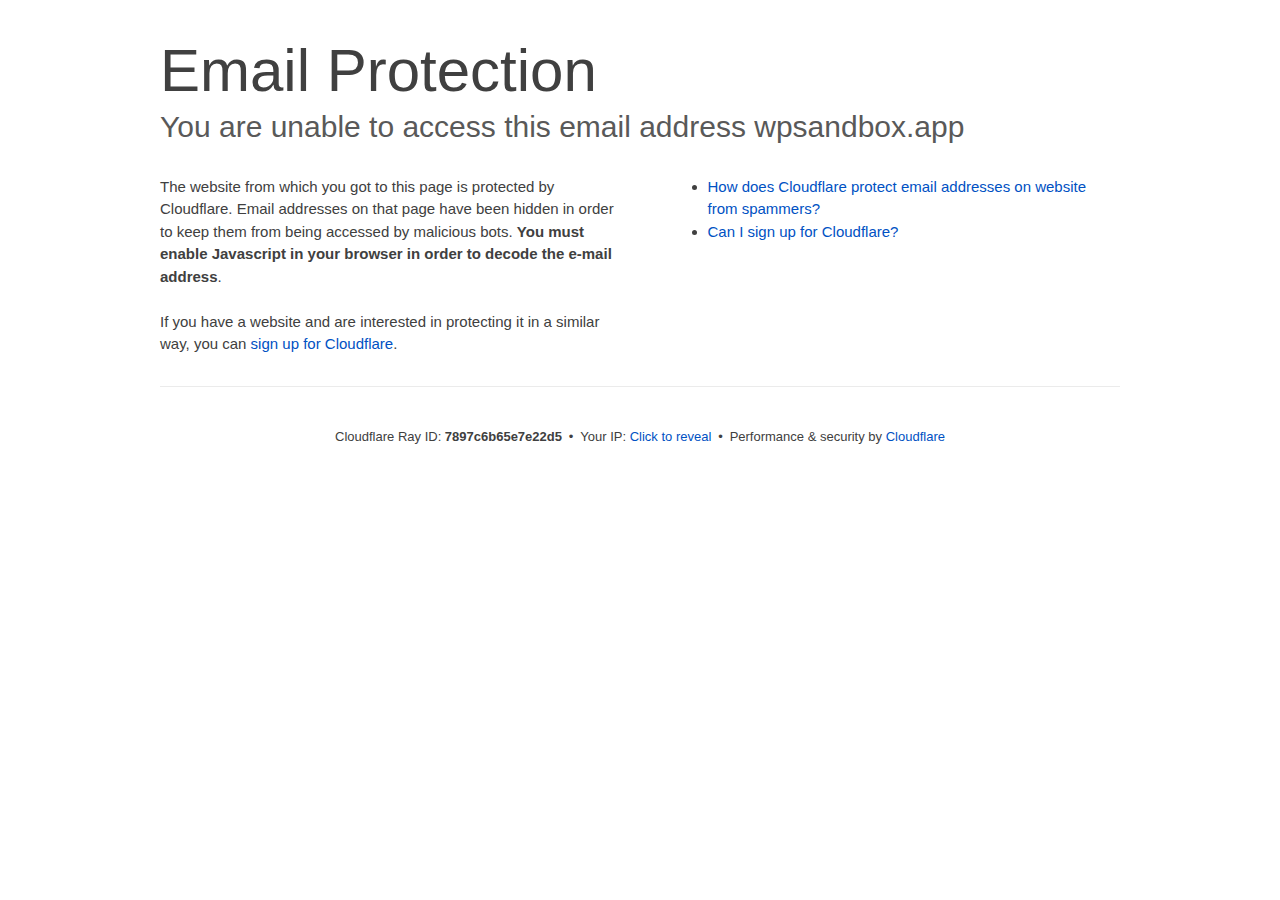
<file: cdn-cgi/l/email-protection/index.html>
<!DOCTYPE html>
<!--[if lt IE 7]> <html class="no-js ie6 oldie" lang="en-US"> <![endif]--><!--[if IE 7]>    <html class="no-js ie7 oldie" lang="en-US"> <![endif]--><!--[if IE 8]>    <html class="no-js ie8 oldie" lang="en-US"> <![endif]--><!--[if gt IE 8]><!--><html class="no-js" lang="en-US"> <!--<![endif]-->
<head>
<title>Email Protection | Cloudflare</title>
<meta charset="UTF-8">
<meta http-equiv="Content-Type" content="text/html; charset=UTF-8">
<meta http-equiv="X-UA-Compatible" content="IE=Edge">
<meta name="robots" content="noindex, nofollow">
<meta name="viewport" content="width=device-width,initial-scale=1">
<link rel="stylesheet" id="cf_styles-css" href="/cdn-cgi/styles/cf.errors.css">
<!--[if lt IE 9]><link rel="stylesheet" id='cf_styles-ie-css' href="/cdn-cgi/styles/cf.errors.ie.css" /><![endif]-->
<style>body{margin:0;padding:0}</style>


<!--[if gte IE 10]><!-->
<script>if (!navigator.cookieEnabled) {
    window.addEventListener('DOMContentLoaded', function () {
      var cookieEl = document.getElementById('cookie-alert');
      cookieEl.style.display = 'block';
    })
  }</script>
<!--<![endif]-->


</head>
<body>
  <div id="cf-wrapper">
    <div class="cf-alert cf-alert-error cf-cookie-error" id="cookie-alert" data-translate="enable_cookies">Please enable cookies.</div>
    <div id="cf-error-details" class="cf-error-details-wrapper">
      <div class="cf-wrapper cf-header cf-error-overview">
        <h1 data-translate="block_headline">Email Protection</h1>
        <h2 class="cf-subheadline"><span data-translate="unable_to_access">You are unable to access this email address</span> wpsandbox.app</h2>
      </div><!-- /.header -->

      <div class="cf-section cf-wrapper">
        <div class="cf-columns two">
          <div class="cf-column">
            <p>The website from which you got to this page is protected by Cloudflare. Email addresses on that page have been hidden in order to keep them from being accessed by malicious bots. <strong>You must enable Javascript in your browser in order to decode the e-mail address</strong>.</p>
            <p>If you have a website and are interested in protecting it in a similar way, you can <a rel="noopener noreferrer" href="https://www.cloudflare.com/sign-up?utm_source=email_protection">sign up for Cloudflare</a>.</p>
          </div>

          <div class="cf-column">
            <div class="grid_4">
              <div class="rail">
                  <div class="panel">
                      <ul class="nobullets">
                        <li><a rel="noopener noreferrer" class="modal-link-faq" href="https://support.cloudflare.com/hc/en-us/articles/200170016-What-is-Email-Address-Obfuscation-">How does Cloudflare protect email addresses on website from spammers?</a></li>
                        <li><a rel="noopener noreferrer" class="modal-link-faq" href="https://support.cloudflare.com/hc/en-us/categories/200275218-Getting-Started">Can I sign up for Cloudflare?</a></li>
                    </ul>
                </div>
              </div>
            </div>
          </div>
        </div>
      </div><!-- /.section -->

      <div class="cf-error-footer cf-wrapper w-240 lg:w-full py-10 sm:py-4 sm:px-8 mx-auto text-center sm:text-left border-solid border-0 border-t border-gray-300">
  <p class="text-13">
    <span class="cf-footer-item sm:block sm:mb-1">Cloudflare Ray ID: <strong class="font-semibold">7897c6b65e7e22d5</strong></span>
    <span class="cf-footer-separator sm:hidden">&bull;</span>
    <span id="cf-footer-item-ip" class="cf-footer-item hidden sm:block sm:mb-1">
      Your IP:
      <button type="button" id="cf-footer-ip-reveal" class="cf-footer-ip-reveal-btn">Click to reveal</button>
      <span class="hidden" id="cf-footer-ip">104.207.228.96</span>
      <span class="cf-footer-separator sm:hidden">&bull;</span>
    </span>
    <span class="cf-footer-item sm:block sm:mb-1"><span>Performance &amp; security by</span> <a rel="noopener noreferrer" href="https://www.cloudflare.com/5xx-error-landing" id="brand_link" target="_blank">Cloudflare</a></span>
    
  </p>
  <script>(function(){function d(){var b=a.getElementById("cf-footer-item-ip"),c=a.getElementById("cf-footer-ip-reveal");b&&"classList"in b&&(b.classList.remove("hidden"),c.addEventListener("click",function(){c.classList.add("hidden");a.getElementById("cf-footer-ip").classList.remove("hidden")}))}var a=document;document.addEventListener&&a.addEventListener("DOMContentLoaded",d)})();</script>
</div><!-- /.error-footer -->


    </div><!-- /#cf-error-details -->
  </div><!-- /#cf-wrapper -->

  <script>window._cf_translation = {};</script>

</body>
</html>
</file>
<file: cdn-cgi/styles/cf.errors.css>
#cf-wrapper a,#cf-wrapper abbr,#cf-wrapper article,#cf-wrapper aside,#cf-wrapper b,#cf-wrapper big,#cf-wrapper blockquote,#cf-wrapper body,#cf-wrapper canvas,#cf-wrapper caption,#cf-wrapper center,#cf-wrapper cite,#cf-wrapper code,#cf-wrapper dd,#cf-wrapper del,#cf-wrapper details,#cf-wrapper dfn,#cf-wrapper div,#cf-wrapper dl,#cf-wrapper dt,#cf-wrapper em,#cf-wrapper embed,#cf-wrapper fieldset,#cf-wrapper figcaption,#cf-wrapper figure,#cf-wrapper footer,#cf-wrapper form,#cf-wrapper h1,#cf-wrapper h2,#cf-wrapper h3,#cf-wrapper h4,#cf-wrapper h5,#cf-wrapper h6,#cf-wrapper header,#cf-wrapper hgroup,#cf-wrapper html,#cf-wrapper i,#cf-wrapper iframe,#cf-wrapper img,#cf-wrapper label,#cf-wrapper legend,#cf-wrapper li,#cf-wrapper mark,#cf-wrapper menu,#cf-wrapper nav,#cf-wrapper object,#cf-wrapper ol,#cf-wrapper output,#cf-wrapper p,#cf-wrapper pre,#cf-wrapper s,#cf-wrapper samp,#cf-wrapper section,#cf-wrapper small,#cf-wrapper span,#cf-wrapper strike,#cf-wrapper strong,#cf-wrapper sub,#cf-wrapper summary,#cf-wrapper sup,#cf-wrapper table,#cf-wrapper tbody,#cf-wrapper td,#cf-wrapper tfoot,#cf-wrapper th,#cf-wrapper thead,#cf-wrapper tr,#cf-wrapper tt,#cf-wrapper u,#cf-wrapper ul{margin:0;padding:0;border:0;font:inherit;font-size:100%;text-decoration:none;vertical-align:baseline}#cf-wrapper a img{border:none}#cf-wrapper article,#cf-wrapper aside,#cf-wrapper details,#cf-wrapper figcaption,#cf-wrapper figure,#cf-wrapper footer,#cf-wrapper header,#cf-wrapper hgroup,#cf-wrapper menu,#cf-wrapper nav,#cf-wrapper section,#cf-wrapper summary{display:block}#cf-wrapper .cf-columns:after,#cf-wrapper .cf-columns:before,#cf-wrapper .cf-section:after,#cf-wrapper .cf-section:before,#cf-wrapper .cf-wrapper:after,#cf-wrapper .cf-wrapper:before,#cf-wrapper .clearfix:after,#cf-wrapper .clearfix:before,#cf-wrapper section:after,#cf-wrapper section:before{content:" ";display:table}#cf-wrapper .cf-columns:after,#cf-wrapper .cf-section:after,#cf-wrapper .cf-wrapper:after,#cf-wrapper .clearfix:after,#cf-wrapper section:after{clear:both}#cf-wrapper{display:block;margin:0;padding:0;position:relative;text-align:left;width:100%;z-index:999999999;color:#404040!important;font-family:-apple-system,BlinkMacSystemFont,Segoe UI,Roboto,Oxygen,Ubuntu,Helvetica Neue,Arial,sans-serif!important;font-size:15px!important;line-height:1.5!important;text-decoration:none!important;letter-spacing:normal;-webkit-tap-highlight-color:rgba(246,139,31,.3);-webkit-font-smoothing:antialiased}#cf-wrapper .cf-section,#cf-wrapper section{background:0 0;display:block;margin-bottom:2em;margin-top:2em}#cf-wrapper .cf-wrapper{margin-left:auto;margin-right:auto;width:90%}#cf-wrapper .cf-columns{display:block;list-style:none;padding:0;width:100%}#cf-wrapper .cf-columns img,#cf-wrapper .cf-columns input,#cf-wrapper .cf-columns object,#cf-wrapper .cf-columns select,#cf-wrapper .cf-columns textarea{max-width:100%}#cf-wrapper .cf-columns>.cf-column{float:left;padding-bottom:45px;width:100%;box-sizing:border-box}@media screen and (min-width:49.2em){#cf-wrapper .cf-columns.cols-2>.cf-column:nth-child(n+3),#cf-wrapper .cf-columns.cols-3>.cf-column:nth-child(n+4),#cf-wrapper .cf-columns.cols-4>.cf-column:nth-child(n+3),#cf-wrapper .cf-columns.four>.cf-column:nth-child(n+3),#cf-wrapper .cf-columns.three>.cf-column:nth-child(n+4),#cf-wrapper .cf-columns.two>.cf-column:nth-child(n+3){padding-top:67.5px}#cf-wrapper .cf-columns>.cf-column{padding-bottom:0}#cf-wrapper .cf-columns.cols-2>.cf-column,#cf-wrapper .cf-columns.cols-4>.cf-column,#cf-wrapper .cf-columns.four>.cf-column,#cf-wrapper .cf-columns.two>.cf-column{padding-left:0;padding-right:22.5px;width:50%}#cf-wrapper .cf-columns.cols-2>.cf-column:nth-child(2n),#cf-wrapper .cf-columns.cols-4>.cf-column:nth-child(2n),#cf-wrapper .cf-columns.four>.cf-column:nth-child(2n),#cf-wrapper .cf-columns.two>.cf-column:nth-child(2n){padding-left:22.5px;padding-right:0}#cf-wrapper .cf-columns.cols-2>.cf-column:nth-child(odd),#cf-wrapper .cf-columns.cols-4>.cf-column:nth-child(odd),#cf-wrapper .cf-columns.four>.cf-column:nth-child(odd),#cf-wrapper .cf-columns.two>.cf-column:nth-child(odd){clear:left}#cf-wrapper .cf-columns.cols-3>.cf-column,#cf-wrapper .cf-columns.three>.cf-column{padding-left:30px;width:33.3333333333333%}#cf-wrapper .cf-columns.cols-3>.cf-column:first-child,#cf-wrapper .cf-columns.cols-3>.cf-column:nth-child(3n+1),#cf-wrapper .cf-columns.three>.cf-column:first-child,#cf-wrapper .cf-columns.three>.cf-column:nth-child(3n+1){clear:left;padding-left:0;padding-right:30px}#cf-wrapper .cf-columns.cols-3>.cf-column:nth-child(3n+2),#cf-wrapper .cf-columns.three>.cf-column:nth-child(3n+2){padding-left:15px;padding-right:15px}#cf-wrapper .cf-columns.cols-3>.cf-column:nth-child(-n+3),#cf-wrapper .cf-columns.three>.cf-column:nth-child(-n+3){padding-top:0}}@media screen and (min-width:66em){#cf-wrapper .cf-columns>.cf-column{padding-bottom:0}#cf-wrapper .cf-columns.cols-4>.cf-column,#cf-wrapper .cf-columns.four>.cf-column{padding-left:33.75px;width:25%}#cf-wrapper .cf-columns.cols-4>.cf-column:nth-child(odd),#cf-wrapper .cf-columns.four>.cf-column:nth-child(odd){clear:none}#cf-wrapper .cf-columns.cols-4>.cf-column:first-child,#cf-wrapper .cf-columns.cols-4>.cf-column:nth-child(4n+1),#cf-wrapper .cf-columns.four>.cf-column:first-child,#cf-wrapper .cf-columns.four>.cf-column:nth-child(4n+1){clear:left;padding-left:0;padding-right:33.75px}#cf-wrapper .cf-columns.cols-4>.cf-column:nth-child(4n+2),#cf-wrapper .cf-columns.four>.cf-column:nth-child(4n+2){padding-left:11.25px;padding-right:22.5px}#cf-wrapper .cf-columns.cols-4>.cf-column:nth-child(4n+3),#cf-wrapper .cf-columns.four>.cf-column:nth-child(4n+3){padding-left:22.5px;padding-right:11.25px}#cf-wrapper .cf-columns.cols-4>.cf-column:nth-child(n+5),#cf-wrapper .cf-columns.four>.cf-column:nth-child(n+5){padding-top:67.5px}#cf-wrapper .cf-columns.cols-4>.cf-column:nth-child(-n+4),#cf-wrapper .cf-columns.four>.cf-column:nth-child(-n+4){padding-top:0}}#cf-wrapper a{background:0 0;border:0;color:#0051c3;outline:0;text-decoration:none;-webkit-transition:all .15s ease;transition:all .15s ease}#cf-wrapper a:hover{background:0 0;border:0;color:#f68b1f}#cf-wrapper a:focus{background:0 0;border:0;color:#62a1d8;outline:0}#cf-wrapper a:active{background:0 0;border:0;color:#c16508;outline:0}#cf-wrapper h1,#cf-wrapper h2,#cf-wrapper h3,#cf-wrapper h4,#cf-wrapper h5,#cf-wrapper h6,#cf-wrapper p{color:#404040;margin:0;padding:0}#cf-wrapper h1,#cf-wrapper h2,#cf-wrapper h3{font-weight:400}#cf-wrapper h4,#cf-wrapper h5,#cf-wrapper h6,#cf-wrapper strong{font-weight:600}#cf-wrapper h1{font-size:36px;line-height:1.2}#cf-wrapper h2{font-size:30px;line-height:1.3}#cf-wrapper h3{font-size:25px;line-height:1.3}#cf-wrapper h4{font-size:20px;line-height:1.3}#cf-wrapper h5{font-size:15px}#cf-wrapper h6{font-size:13px}#cf-wrapper ol,#cf-wrapper ul{list-style:none;margin-left:3em}#cf-wrapper ul{list-style-type:disc}#cf-wrapper ol{list-style-type:decimal}#cf-wrapper em{font-style:italic}#cf-wrapper .cf-subheadline{color:#595959;font-weight:300}#cf-wrapper .cf-text-error{color:#bd2426}#cf-wrapper .cf-text-success{color:#9bca3e}#cf-wrapper ol+h2,#cf-wrapper ol+h3,#cf-wrapper ol+h4,#cf-wrapper ol+h5,#cf-wrapper ol+h6,#cf-wrapper ol+p,#cf-wrapper p+dl,#cf-wrapper p+ol,#cf-wrapper p+p,#cf-wrapper p+table,#cf-wrapper p+ul,#cf-wrapper ul+h2,#cf-wrapper ul+h3,#cf-wrapper ul+h4,#cf-wrapper ul+h5,#cf-wrapper ul+h6,#cf-wrapper ul+p{margin-top:1.5em}#cf-wrapper h1+p,#cf-wrapper p+h1,#cf-wrapper p+h2,#cf-wrapper p+h3,#cf-wrapper p+h4,#cf-wrapper p+h5,#cf-wrapper p+h6{margin-top:1.25em}#cf-wrapper h1+h2,#cf-wrapper h1+h3,#cf-wrapper h2+h3,#cf-wrapper h3+h4,#cf-wrapper h4+h5{margin-top:.25em}#cf-wrapper h2+p{margin-top:1em}#cf-wrapper h1+h4,#cf-wrapper h1+h5,#cf-wrapper h1+h6,#cf-wrapper h2+h4,#cf-wrapper h2+h5,#cf-wrapper h2+h6,#cf-wrapper h3+h5,#cf-wrapper h3+h6,#cf-wrapper h3+p,#cf-wrapper h4+p,#cf-wrapper h5+ol,#cf-wrapper h5+p,#cf-wrapper h5+ul{margin-top:.5em}#cf-wrapper .cf-btn{background-color:transparent;border:1px solid #999;color:#404040;font-size:14px;font-weight:400;line-height:1.2;margin:0;padding:.6em 1.33333em .53333em;-webkit-user-select:none;-moz-user-select:none;-ms-user-select:none;user-select:none;display:-moz-inline-stack;display:inline-block;vertical-align:middle;zoom:1;border-radius:2px;box-sizing:border-box;-webkit-transition:all .2s ease;transition:all .2s ease}#cf-wrapper .cf-btn:hover{background-color:#bfbfbf;border:1px solid #737373;color:#fff}#cf-wrapper .cf-btn:focus{color:inherit;outline:0;box-shadow:inset 0 0 4px rgba(0,0,0,.3)}#cf-wrapper .cf-btn.active,#cf-wrapper .cf-btn:active{background-color:#bfbfbf;border:1px solid #404040;color:#272727}#cf-wrapper .cf-btn::-moz-focus-inner{padding:0;border:0}#cf-wrapper .cf-btn .cf-caret{border-top-color:currentColor;margin-left:.25em;margin-top:.18333em}#cf-wrapper .cf-btn-primary{background-color:#2f7bbf;border:1px solid transparent;color:#fff}#cf-wrapper .cf-btn-primary:hover{background-color:#62a1d8;border:1px solid #2f7bbf;color:#fff}#cf-wrapper .cf-btn-primary.active,#cf-wrapper .cf-btn-primary:active,#cf-wrapper .cf-btn-primary:focus{background-color:#62a1d8;border:1px solid #163959;color:#fff}#cf-wrapper .cf-btn-danger,#cf-wrapper .cf-btn-error,#cf-wrapper .cf-btn-important{background-color:#bd2426;border-color:transparent;color:#fff}#cf-wrapper .cf-btn-danger:hover,#cf-wrapper .cf-btn-error:hover,#cf-wrapper .cf-btn-important:hover{background-color:#de5052;border-color:#bd2426;color:#fff}#cf-wrapper .cf-btn-danger.active,#cf-wrapper .cf-btn-danger:active,#cf-wrapper .cf-btn-danger:focus,#cf-wrapper .cf-btn-error.active,#cf-wrapper .cf-btn-error:active,#cf-wrapper .cf-btn-error:focus,#cf-wrapper .cf-btn-important.active,#cf-wrapper .cf-btn-important:active,#cf-wrapper .cf-btn-important:focus{background-color:#de5052;border-color:#521010;color:#fff}#cf-wrapper .cf-btn-accept,#cf-wrapper .cf-btn-success{background-color:#9bca3e;border:1px solid transparent;color:#fff}#cf-wrapper .cf-btn-accept:hover,#cf-wrapper .cf-btn-success:hover{background-color:#bada7a;border:1px solid #9bca3e;color:#fff}#cf-wrapper .active.cf-btn-accept,#cf-wrapper .cf-btn-accept:active,#cf-wrapper .cf-btn-accept:focus,#cf-wrapper .cf-btn-success.active,#cf-wrapper .cf-btn-success:active,#cf-wrapper .cf-btn-success:focus{background-color:#bada7a;border:1px solid #516b1d;color:#fff}#cf-wrapper .cf-btn-accept{color:transparent;font-size:0;height:36.38px;overflow:hidden;position:relative;text-indent:0;width:36.38px;white-space:nowrap}#cf-wrapper input,#cf-wrapper select,#cf-wrapper textarea{background:#fff!important;border:1px solid #999!important;color:#404040!important;font-size:.86667em!important;line-height:1.24!important;margin:0 0 1em!important;max-width:100%!important;outline:0!important;padding:.45em .75em!important;vertical-align:middle!important;display:-moz-inline-stack;display:inline-block;zoom:1;box-sizing:border-box;-webkit-transition:all .2s ease;transition:all .2s ease;border-radius:2px}#cf-wrapper input:hover,#cf-wrapper select:hover,#cf-wrapper textarea:hover{border-color:gray}#cf-wrapper input:focus,#cf-wrapper select:focus,#cf-wrapper textarea:focus{border-color:#2f7bbf;outline:0;box-shadow:0 0 8px rgba(47,123,191,.5)}#cf-wrapper fieldset{width:100%}#cf-wrapper label{display:block;font-size:13px;margin-bottom:.38333em}#cf-wrapper .cf-form-stacked .select2-container,#cf-wrapper .cf-form-stacked input,#cf-wrapper .cf-form-stacked select,#cf-wrapper .cf-form-stacked textarea{display:block;width:100%}#cf-wrapper .cf-form-stacked input[type=button],#cf-wrapper .cf-form-stacked input[type=checkbox],#cf-wrapper .cf-form-stacked input[type=submit]{display:-moz-inline-stack;display:inline-block;vertical-align:middle;zoom:1;width:auto}#cf-wrapper .cf-form-actions{text-align:right}#cf-wrapper .cf-alert{background-color:#f9b169;border:1px solid #904b06;color:#404040;font-size:13px;padding:7.5px 15px;position:relative;vertical-align:middle;border-radius:2px}#cf-wrapper .cf-alert:empty{display:none}#cf-wrapper .cf-alert .cf-close{border:1px solid transparent;color:inherit;font-size:18.75px;line-height:1;padding:0;position:relative;right:-18.75px;top:0}#cf-wrapper .cf-alert .cf-close:hover{background-color:transparent;border-color:currentColor;color:inherit}#cf-wrapper .cf-alert-danger,#cf-wrapper .cf-alert-error{background-color:#de5052;border-color:#521010;color:#fff}#cf-wrapper .cf-alert-success{background-color:#bada7a;border-color:#516b1d;color:#516b1d}#cf-wrapper .cf-alert-warning{background-color:#f9b169;border-color:#904b06;color:#404040}#cf-wrapper .cf-alert-info{background-color:#62a1d8;border-color:#163959;color:#163959}#cf-wrapper .cf-alert-nonessential{background-color:#ebebeb;border-color:#999;color:#404040}#cf-wrapper .cf-icon-exclamation-sign{background:url(/cdn-cgi/images/icon-exclamation.png?1376755637) 50% no-repeat;height:54px;width:54px;display:-moz-inline-stack;display:inline-block;vertical-align:middle;zoom:1}#cf-wrapper h1 .cf-icon-exclamation-sign{margin-top:-10px}#cf-wrapper #cf-error-banner{background-color:#fff;border-bottom:3px solid #f68b1f;padding:15px 15px 20px;position:relative;z-index:999999999;box-shadow:0 2px 8px rgba(0,0,0,.2)}#cf-wrapper #cf-error-banner h4,#cf-wrapper #cf-error-banner p{display:-moz-inline-stack;display:inline-block;vertical-align:bottom;zoom:1}#cf-wrapper #cf-error-banner h4{color:#2f7bbf;font-weight:400;font-size:20px;line-height:1;vertical-align:baseline}#cf-wrapper #cf-error-banner .cf-error-actions{margin-bottom:10px;text-align:center;width:100%}#cf-wrapper #cf-error-banner .cf-error-actions a{display:-moz-inline-stack;display:inline-block;vertical-align:middle;zoom:1}#cf-wrapper #cf-error-banner .cf-error-actions a+a{margin-left:10px}#cf-wrapper #cf-error-banner .cf-error-actions .cf-btn-accept,#cf-wrapper #cf-error-banner .cf-error-actions .cf-btn-success{color:#fff}#cf-wrapper #cf-error-banner .error-header-desc{text-align:left}#cf-wrapper #cf-error-banner .cf-close{color:#999;cursor:pointer;display:inline-block;font-size:34.5px;float:none;font-weight:700;height:22.5px;line-height:.6;overflow:hidden;position:absolute;right:20px;top:25px;text-indent:200%;width:22.5px}#cf-wrapper #cf-error-banner .cf-close:hover{color:gray}#cf-wrapper #cf-error-banner .cf-close:before{content:"\00D7";left:0;height:100%;position:absolute;text-align:center;text-indent:0;top:0;width:100%}#cf-inline-error-wrapper{box-shadow:0 2px 10px rgba(0,0,0,.5)}#cf-wrapper #cf-error-details{background:#fff}#cf-wrapper #cf-error-details .cf-error-overview{padding:25px 0 0}#cf-wrapper #cf-error-details .cf-error-overview h1,#cf-wrapper #cf-error-details .cf-error-overview h2{font-weight:300}#cf-wrapper #cf-error-details .cf-error-overview h2{margin-top:0}#cf-wrapper #cf-error-details .cf-highlight{background:#ebebeb;overflow-x:hidden;padding:30px 0;background-image:-webkit-gradient(linear,left top, left bottom,from(#dedede),color-stop(3%, #ebebeb),color-stop(97%, #ebebeb),to(#dedede));background-image:linear-gradient(top,#dedede,#ebebeb 3%,#ebebeb 97%,#dedede)}#cf-wrapper #cf-error-details .cf-highlight h3{color:#999;font-weight:300}#cf-wrapper #cf-error-details .cf-highlight .cf-column:last-child{padding-bottom:0}#cf-wrapper #cf-error-details .cf-highlight .cf-highlight-inverse{background-color:#fff;padding:15px;border-radius:2px}#cf-wrapper #cf-error-details .cf-status-display h3{margin-top:.5em}#cf-wrapper #cf-error-details .cf-status-label{color:#9bca3e;font-size:1.46667em}#cf-wrapper #cf-error-details .cf-status-label,#cf-wrapper #cf-error-details .cf-status-name{display:inline}#cf-wrapper #cf-error-details .cf-status-item{display:block;position:relative;text-align:left}#cf-wrapper #cf-error-details .cf-status-item,#cf-wrapper #cf-error-details .cf-status-item.cf-column{padding-bottom:1.5em}#cf-wrapper #cf-error-details .cf-status-item.cf-error-source{display:block;text-align:center}#cf-wrapper #cf-error-details .cf-status-item.cf-error-source:after{bottom:-60px;content:"";display:none;border-bottom:18px solid #fff;border-left:20px solid transparent;border-right:20px solid transparent;height:0;left:50%;margin-left:-9px;position:absolute;right:50%;width:0}#cf-wrapper #cf-error-details .cf-status-item+.cf-status-item{border-top:1px solid #dedede;padding-top:1.5em}#cf-wrapper #cf-error-details .cf-status-item+.cf-status-item:before{background:url(/cdn-cgi/images/cf-icon-horizontal-arrow.png) no-repeat;content:"";display:block;left:0;position:absolute;top:25.67px}#cf-wrapper #cf-error-details .cf-error-source .cf-icon-error-container{height:85px;margin-bottom:2.5em}#cf-wrapper #cf-error-details .cf-error-source .cf-status-label{color:#bd2426}#cf-wrapper #cf-error-details .cf-error-source .cf-icon{display:block}#cf-wrapper #cf-error-details .cf-error-source .cf-icon-status{bottom:-10px;left:50%;top:auto;right:auto}#cf-wrapper #cf-error-details .cf-error-source .cf-status-label,#cf-wrapper #cf-error-details .cf-error-source .cf-status-name{display:block}#cf-wrapper #cf-error-details .cf-icon-error-container{height:auto;position:relative}#cf-wrapper #cf-error-details .cf-icon-status{display:block;margin-left:-24px;position:absolute;top:0;right:0}#cf-wrapper #cf-error-details .cf-icon{display:none;margin:0 auto}#cf-wrapper #cf-error-details .cf-status-desc{display:block;height:22.5px;overflow:hidden;text-overflow:ellipsis;width:100%;white-space:nowrap}#cf-wrapper #cf-error-details .cf-status-desc:empty{display:none}#cf-wrapper #cf-error-details .cf-error-footer{padding:1.33333em 0;border-top:1px solid #ebebeb;text-align:center}#cf-wrapper #cf-error-details .cf-error-footer p{font-size:13px}#cf-wrapper #cf-error-details .cf-error-footer select{margin:0!important}#cf-wrapper #cf-error-details .cf-footer-item{display:block;margin-bottom:5px;text-align:left}#cf-wrapper #cf-error-details .cf-footer-separator{display:none}#cf-wrapper #cf-error-details .cf-captcha-info{margin-bottom:10px;position:relative;text-align:center}#cf-wrapper #cf-error-details .cf-captcha-image{height:57px;width:300px}#cf-wrapper #cf-error-details .cf-captcha-actions{margin-top:15px}#cf-wrapper #cf-error-details .cf-captcha-actions a{font-size:0;height:36.38px;overflow:hidden;padding-left:1.2em;padding-right:1.2em;position:relative;text-indent:-9999px;width:36.38px;white-space:nowrap}#cf-wrapper #cf-error-details .cf-captcha-actions a.cf-icon-refresh span{background-position:0 -787px}#cf-wrapper #cf-error-details .cf-captcha-actions a.cf-icon-announce span{background-position:0 -767px}#cf-wrapper #cf-error-details .cf-captcha-actions a.cf-icon-question span{background-position:0 -827px}#cf-wrapper #cf-error-details .cf-screenshot-container{background:url(/cdn-cgi/images/browser-bar.png?1376755637) no-repeat #fff;max-height:400px;max-width:100%;overflow:hidden;padding-top:53px;width:960px;border-radius:5px 5px 0 0}#cf-wrapper #cf-error-details .cf-screenshot-container .cf-no-screenshot{background:url(/cdn-cgi/images/cf-no-screenshot-warn.png) no-repeat;display:block;height:158px;left:25%;margin-top:-79px;overflow:hidden;position:relative;top:50%;width:178px}#cf-wrapper #cf-error-details .cf-captcha-container .cf-screenshot-container,#cf-wrapper #cf-error-details .cf-captcha-container .cf-screenshot-container img,#recaptcha-widget .cf-alert,#recaptcha-widget .recaptcha_only_if_audio,.cf-cookie-error{display:none}#cf-wrapper #cf-error-details .cf-screenshot-container .cf-no-screenshot.error{background:url(/cdn-cgi/images/cf-no-screenshot-error.png) no-repeat;height:175px}#cf-wrapper #cf-error-details .cf-screenshot-container.cf-screenshot-full .cf-no-screenshot{left:50%;margin-left:-89px}.cf-captcha-info iframe{max-width:100%}#cf-wrapper .cf-icon-ok{background:url(/cdn-cgi/images/cf-icon-ok.png) no-repeat;height:48px;width:48px}#cf-wrapper .cf-icon-error{background:url(/cdn-cgi/images/cf-icon-error.png) no-repeat;height:48px;width:48px}#cf-wrapper .cf-icon-browser{background:url(/cdn-cgi/images/cf-icon-browser.png) no-repeat;height:80px;width:100px}#cf-wrapper .cf-icon-cloud{background:url(/cdn-cgi/images/cf-icon-cloud.png) no-repeat;height:77px;width:151px}#cf-wrapper .cf-icon-server{background:url(/cdn-cgi/images/cf-icon-server.png) no-repeat;height:75px;width:95px}#cf-wrapper .cf-icon-railgun{background-position:0 -848px;height:81px;width:95px}#cf-wrapper .cf-caret{border:.33333em solid transparent;border-top-color:inherit;content:"";height:0;width:0;display:-moz-inline-stack;display:inline-block;vertical-align:middle;zoom:1}@media screen and (min-width:49.2em){#cf-wrapper #cf-error-details .cf-status-desc:empty,#cf-wrapper #cf-error-details .cf-status-item.cf-error-source:after,#cf-wrapper #cf-error-details .cf-status-item .cf-icon,#cf-wrapper #cf-error-details .cf-status-label,#cf-wrapper #cf-error-details .cf-status-name{display:block}#cf-wrapper .cf-wrapper{width:708px}#cf-wrapper #cf-error-banner{padding:20px 20px 25px}#cf-wrapper #cf-error-banner .cf-error-actions{margin-bottom:15px}#cf-wrapper #cf-error-banner .cf-error-header-desc h4{margin-right:.5em}#cf-wrapper #cf-error-details h1{font-size:4em}#cf-wrapper #cf-error-details .cf-error-overview{padding-top:2.33333em}#cf-wrapper #cf-error-details .cf-highlight{padding:4em 0}#cf-wrapper #cf-error-details .cf-status-item{text-align:center}#cf-wrapper #cf-error-details .cf-status-item,#cf-wrapper #cf-error-details .cf-status-item.cf-column{padding-bottom:0}#cf-wrapper #cf-error-details .cf-status-item+.cf-status-item{border:0;padding-top:0}#cf-wrapper #cf-error-details .cf-status-item+.cf-status-item:before{background-position:0 -544px;height:24.75px;margin-left:-37.5px;width:75px;background-size:131.25px auto}#cf-wrapper #cf-error-details .cf-icon-error-container{height:85px;margin-bottom:2.5em}#cf-wrapper #cf-error-details .cf-icon-status{bottom:-10px;left:50%;top:auto;right:auto}#cf-wrapper #cf-error-details .cf-error-footer{padding:2.66667em 0}#cf-wrapper #cf-error-details .cf-footer-item,#cf-wrapper #cf-error-details .cf-footer-separator{display:-moz-inline-stack;display:inline-block;vertical-align:baseline;zoom:1}#cf-wrapper #cf-error-details .cf-footer-separator{padding:0 .25em}#cf-wrapper #cf-error-details .cf-status-item.cloudflare-status:before{margin-left:-50px}#cf-wrapper #cf-error-details .cf-status-item.cloudflare-status+.status-item:before{margin-left:-25px}#cf-wrapper #cf-error-details .cf-screenshot-container{height:400px;margin-bottom:-4em;max-width:none}#cf-wrapper #cf-error-details .cf-captcha-container .cf-screenshot-container,#cf-wrapper #cf-error-details .cf-captcha-container .cf-screenshot-container img{display:block}}@media screen and (min-width:66em){#cf-wrapper .cf-wrapper{width:960px}#cf-wrapper #cf-error-banner .cf-close{position:relative;right:auto;top:auto}#cf-wrapper #cf-error-banner .cf-details{white-space:nowrap}#cf-wrapper #cf-error-banner .cf-details-link{padding-right:.5em}#cf-wrapper #cf-error-banner .cf-error-actions{float:right;margin-bottom:0;text-align:left;width:auto}#cf-wrapper #cf-error-details .cf-status-item+.cf-status-item:before{background-position:0 -734px;height:33px;margin-left:-50px;width:100px;background-size:auto}#cf-wrapper #cf-error-details .cf-status-item.cf-cloudflare-status:before{margin-left:-66.67px}#cf-wrapper #cf-error-details .cf-status-item.cf-cloudflare-status+.cf-status-item:before{margin-left:-37.5px}#cf-wrapper #cf-error-details .cf-captcha-image{float:left}#cf-wrapper #cf-error-details .cf-captcha-actions{position:absolute;top:0;right:0}}.no-js #cf-wrapper .js-only{display:none}#cf-wrapper #cf-error-details .heading-ray-id{font-family:monaco,courier,monospace;font-size:15px;white-space:nowrap} #cf-wrapper #cf-error-details .cf-footer-item.hidden,.cf-error-footer .hidden{display:none} .cf-error-footer .cf-footer-ip-reveal-btn{-webkit-appearance:button;-moz-appearance:button;appearance:button;text-decoration:none;background:none;color:inherit;border:none;padding:0;font:inherit;cursor:pointer;color:#0051c3;-webkit-transition:color .15s ease;transition:color .15s ease}.cf-error-footer .cf-footer-ip-reveal-btn:hover{color:#ee730a}
</file>
